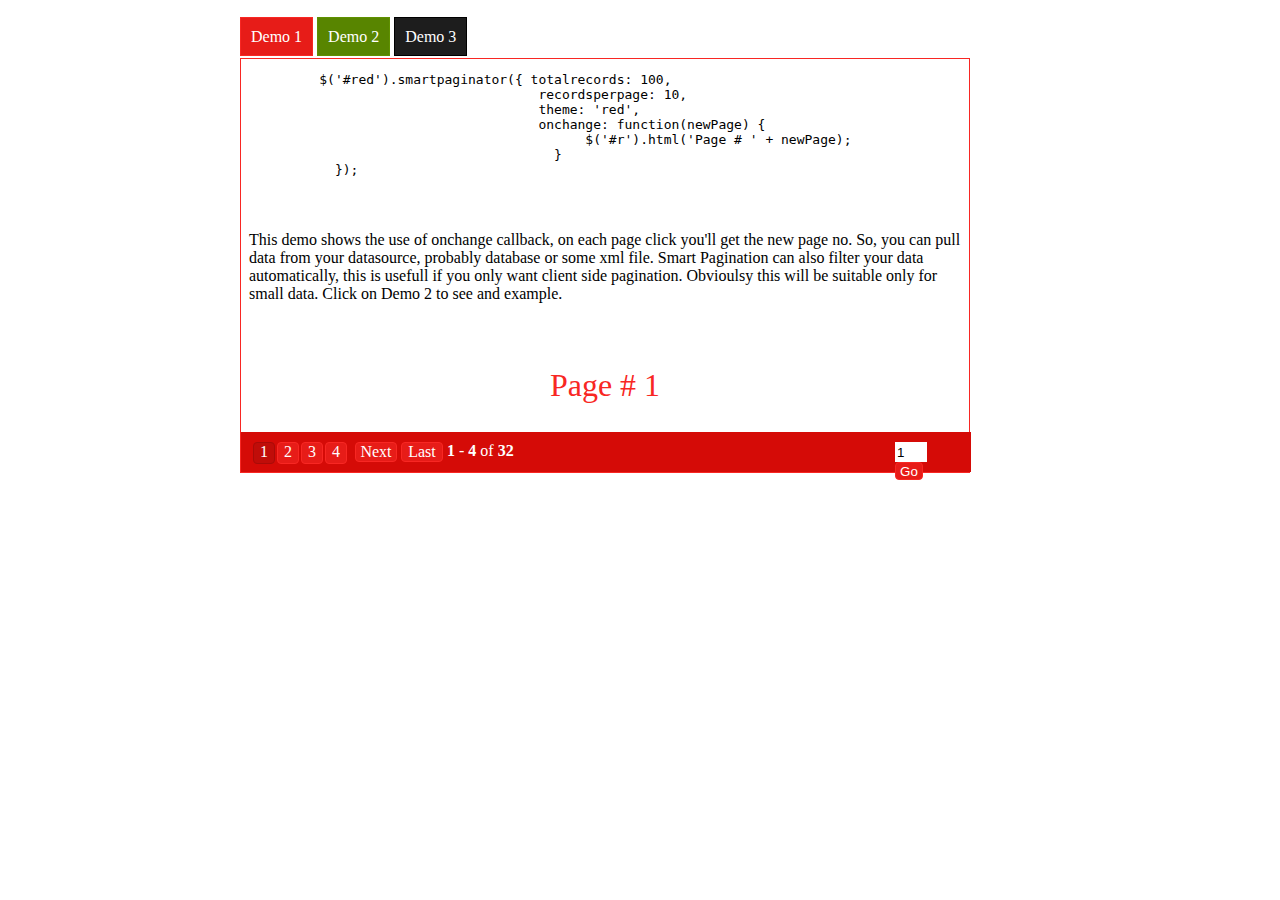
<file: smartpaginator.htm>
﻿<!DOCTYPE html PUBLIC "-//W3C//DTD XHTML 1.0 Transitional//EN" "http://www.w3.org/TR/xhtml1/DTD/xhtml1-transitional.dtd">
<html xmlns="http://www.w3.org/1999/xhtml">
<head>
    <title>Smart Pagination</title>
    <style type="text/css">
        body
        {
            padding-top: 20px;
        }
        #wrapper
        {
            margin: auto;
            width: 800px;
        }
        .contents
        {
            width: 91%; /*height: 150px;*/
            margin: 0;
        }
        .contents > p
        {
            padding: 8px;
        }
        .table
        {
            width: 100%;
            border-right: solid 1px #5f9000;
        }
        .table th, .table td
        {
            width: 16%;
            height: 20px;
            padding: 4px;
            text-align: left;
        }
        .table th
        {
            border-left: solid 1px #5f9000;
        }
        .table td
        {
            border-left: solid 1px #5f9000;
            border-bottom: solid 1px #5f9000;
        }
        .header
        {
            background-color: #4f7305;
            color: White;
        }
        #divs
        {
            margin: 0;
            height: 200px;
            font: verdana;
            font-size: 14px;
            background-color: White;
        }
        #divs > div
        {
            width: 98%;
            padding: 8px;
        }
        #divs > div p
        {
            width: 95%;
            padding: 8px;
        }
        ul.tab
        {
            list-style: none;
            margin: 0;
            padding: 0;
        }
        ul.tab li
        {
            display: inline;
            padding: 10px;
            color: White;
            cursor: pointer;
        }
        #container
        {
            width: 100%;
            border: solid 1px red;
        }
    </style>

    <script src="jquery-1.4.4.min.js" type="text/javascript"></script>

    <script src="smartpaginator.js" type="text/javascript"></script>

    <link href="smartpaginator.css" rel="stylesheet" type="text/css" />

    <script type="text/javascript">
        $(document).ready(function() {
            $('#green-contents').css('display', 'none');
            $('#black-contents').css('display', 'none');
            $('ul li').click(function() {
                $('#red-contents').css('display', 'none');
                $('#green-contents').css('display', 'none');
                $('#black-contents').css('display', 'none');
                if ($(this).attr('id') == '1') $('#red-contents').css('display', '');
                if ($(this).attr('id') == '2') $('#green-contents').css('display', '');
                if ($(this).attr('id') == '3') $('#black-contents').css('display', '');
            });

            $('#green').smartpaginator({ totalrecords: 10, recordsperpage: 3, datacontainer: 'mt', dataelement: 'tr', initval: 0, next: 'Next', prev: 'Prev', first: 'First', last: 'Last', theme: 'green' });

            $('#black').smartpaginator({ totalrecords: 5, recordsperpage: 1, datacontainer: 'divs', dataelement: 'div', initval: 0, next: 'Next', prev: 'Prev', first: 'First', last: 'Last', theme: 'black' });

            $('#red').smartpaginator({ totalrecords: 32, recordsperpage: 4, length: 4, next: 'Next', prev: 'Prev', first: 'First', last: 'Last', theme: 'red', onchange: function(newPage) {
                $('#r').html('Page # ' + newPage);
            }
            });

        });
    </script>

</head>
<body>
    <div id="wrapper">
        <div style="height: 30px;">
            <ul class="tab">
                <li style="background-color: #E71C18; border: solid 1px #F82723;" id="1">Demo 1</li>
                <li style="background-color: #588500; border: solid 1px #5f9000;" id="2">Demo 2</li>
                <li style="background-color: #1d1d1d; border: solid 1px #000;" id="3">Demo 3</li>
            </ul>
        </div>
        <div id="red-contents" class="contents" style="border: solid 1px #F82723;">
            <pre>
          $('#red').smartpaginator({ totalrecords: 100, 
                                      recordsperpage: 10,
                                      theme: 'red', 
                                      onchange: function(newPage) {
                                            $('#r').html('Page # ' + newPage);
                                        }
            });

        </pre>
            <p>
                This demo shows the use of onchange callback, on each page click you'll get the
                new page no. So, you can pull data from your datasource, probably database or some
                xml file. Smart Pagination can also filter your data automatically, this is usefull
                if you only want client side pagination. Obvioulsy this will be suitable only for
                small data. Click on Demo 2 to see and example.
            </p>
            <div style="height: 65px; text-align: center; font-size: 2em; padding-top: 40px;
                color: #F82723" id="r">
                Page # 1
            </div>
            <div id="red" style="margin: auto;">
            </div>
        </div>
        <div id="green-contents" class="contents" style="border: solid 1px #5f9000;">
            <pre>
         $('#green').smartpaginator({ totalrecords: 10,
                                      recordsperpage: 3, 
                                      datacontainer: 'mt', 
                                      dataelement: 'tr',
                                      theme: 'green' });
        </pre>
            <p>
                This demo shows how Smart Paginator can filter your data automatically. Here we
                have an HTML table with 10 rows and 6 columns, and we want 3 recods to be displayed
                on each page. For this you need to pass the id of the HTML table you want Smart
                Paginator to filter see the datacontainer property, and you also need to set the
                dataelement tag which is 'tr' for a table. 'datacontainer' and 'dataelement' properties
                establish parent child relation, you can pass any element other than table as 'datacontainer'
                and set the 'dataelement', Smart Paginator will filter the 'dataelements' gracefull.
                See Demo 3 for for an example of this.
            </p>
            <table id="mt" cellpadding="0" cellspacing="0" border="0" class="table">
                <tr class="header">
                    <th>
                        Col1
                    </th>
                    <th>
                        Col2
                    </th>
                    <th>
                        Col3
                    </th>
                    <th>
                        Col4
                    </th>
                    <th>
                        Col5
                    </th>
                    <th>
                        Col6
                    </th>
                </tr>
                <tr>
                    <td>
                        01
                    </td>
                    <td>
                        02
                    </td>
                    <td>
                        03
                    </td>
                    <td>
                        04
                    </td>
                    <td>
                        05
                    </td>
                    <td>
                        06
                    </td>
                </tr>
                <tr>
                    <td>
                        11
                    </td>
                    <td>
                        12
                    </td>
                    <td>
                        13
                    </td>
                    <td>
                        14
                    </td>
                    <td>
                        15
                    </td>
                    <td>
                        16
                    </td>
                </tr>
                <tr>
                    <td>
                        21
                    </td>
                    <td>
                        22
                    </td>
                    <td>
                        23
                    </td>
                    <td>
                        24
                    </td>
                    <td>
                        25
                    </td>
                    <td>
                        26
                    </td>
                </tr>
                <tr>
                    <td>
                        31
                    </td>
                    <td>
                        32
                    </td>
                    <td>
                        33
                    </td>
                    <td>
                        34
                    </td>
                    <td>
                        35
                    </td>
                    <td>
                        36
                    </td>
                </tr>
                <tr>
                    <td>
                        41
                    </td>
                    <td>
                        42
                    </td>
                    <td>
                        43
                    </td>
                    <td>
                        44
                    </td>
                    <td>
                        45
                    </td>
                    <td>
                        46
                    </td>
                </tr>
                <tr>
                    <td>
                        51
                    </td>
                    <td>
                        52
                    </td>
                    <td>
                        53
                    </td>
                    <td>
                        54
                    </td>
                    <td>
                        55
                    </td>
                    <td>
                        56
                    </td>
                </tr>
                <tr>
                    <td>
                        61
                    </td>
                    <td>
                        62
                    </td>
                    <td>
                        63
                    </td>
                    <td>
                        64
                    </td>
                    <td>
                        65
                    </td>
                    <td>
                        66
                    </td>
                </tr>
                <tr>
                    <td>
                        71
                    </td>
                    <td>
                        72
                    </td>
                    <td>
                        73
                    </td>
                    <td>
                        74
                    </td>
                    <td>
                        75
                    </td>
                    <td>
                        76
                    </td>
                </tr>
                <tr>
                    <td>
                        81
                    </td>
                    <td>
                        82
                    </td>
                    <td>
                        83
                    </td>
                    <td>
                        84
                    </td>
                    <td>
                        85
                    </td>
                    <td>
                        86
                    </td>
                </tr>
                <tr>
                    <td>
                        91
                    </td>
                    <td>
                        92
                    </td>
                    <td>
                        93
                    </td>
                    <td>
                        94
                    </td>
                    <td>
                        95
                    </td>
                    <td>
                        96
                    </td>
                </tr>
            </table>
            <div id="green" style="margin: auto;">
            </div>
        </div>
        <div id="black-contents" class="contents" style="border: solid 1px #000;">
            <pre>
          $('#black').smartpaginator({ totalrecords: 5,
                                        recordsperpage: 1,
                                        datacontainer: 'divs', 
                                        dataelement: 'div',
                                        theme: 'black' });
        </pre>
            <p>
                This demo shows the use of Smart Paginator with HTML elements other than table.
                See how divs are displayed according to current page.
            </p>
            <div id="divs">
                <div>
                    <h4>
                        <a href="http://www.egrappler.com/jquery-content-slider-jscarousel/">jQuery Content
                            Slider: jsCarousel</a></h4>
                    <p>
                        jsCarousel is a jquery slider plugin that slides contents in multi direction. jsCarousel
                        slider can be used as a feature content slider as well. You can put any kind of
                        contents you want whether images, text, videos, news etc. it's up to you. One interesting
                        thing about jsCarousel slider is that you can make simple image gallery with thumbnail
                        support by using it. jsCarousel slider plugin gives you the source of image via
                        callback function, when you click on some image within slider. See Using jsCarousel
                        Slider section below to get an idea about using the callback function.
                    </p>
                </div>
                <div>
                    <h4>
                        <a href="http://www.egrappler.com/jquery-image-preload-plugin-smart-preloader/">jQuery
                            Image Preload Plugin: Smart Preload</a></h4>
                    <p>
                        Smart Preloader is a small jQuery image preloading plugin that helps you preload
                        all the required images. Smart perloader plugin takes an array of images and notifies
                        via "oneachimageload" on each image load, and once all the images are loaded "onloadall"
                        callback functions is called. Both the "oneachimageload" and "onloadall" functions
                        are passed as parameters to Smart Preloader initializer function.</p>
                </div>
                <div>
                    <h4>
                        <a href="http://www.egrappler.com/jquery-pagination-plugin-smart-paginator/">jQuery
                            Pagination Plugin: Smart Paginator</a></h4>
                    <p>
                        Smart Paginator is a comprehensive jQuery Pagination plugin that makes adding pagination
                        very simple task, all the navigation logic is built in and it is also very customizable.
                        Smart Paginator supports variety of parameters and custom themes, that can be used
                        to customize the look and feel to your desire.</p>
                </div>
                <div>
                    <h4>
                        <a href="http://www.egrappler.com/jquery-spin-button-plugin-smart-spin/">jQuery Spin
                            Button Plugin: Smart Spin</a></h4>
                    <p>
                        Smart spin is a jQuery spin button plugin that mimics the very common windows spin
                        button control. Smart spin allows you to select a value between minimum and maximum
                        values using either mouse or keyboard. You can also enter a value via keyboard.
                        Smart spin contains a text box and "up" "down" buttons, it also supports "masking"(text
                        that appears when the control looses focus). Clicking the "up" button causes the
                        value to increment by step value (step value is configurable, default is 1), while
                        clicking the "down" button causes the value to decrement by step value. Clicking
                        up/down buttons and holding the left mouse button causes the values to change more
                        rapidly.
                    </p>
                </div>
                <div>
                    <h4>
                        <a href="http://www.egrappler.com/jquery-slidertrackbar-smart-slider/">jQuery Slider/Trackbar
                            Plugin: Smart Slider</a></h4>
                    <p>
                        Smart Slider is a jQuery plugin that mimics the very common user interface track
                        bar component, which consists of a slider bar and tracker/pointer, where tracker
                        can be moved back and forth along the slider bar to select a value. Smart Slider
                        comes in three different styles with variety of custom parameters. You can also
                        use your own custom styles simply by defining your custom CSS classes. Smart Slider
                        supports different styles and custom themes. Using Smart Slider plugin is also very
                        simple, you just need a block element, Smart Slider script and CSS file, Smart Slider
                        automatically generate track bar UI.</p>
                </div>
            </div>
            <div id="black" style="margin: auto;">
            </div>
        </div>
    </div>
</body>
</html>
</file>
<file: smartpaginator.css>
﻿.pager
{
	width: 720px;
	height: 30px;
	padding: 0;
	margin: 0;
	padding-top: 10px;
	padding-left: 10px;
	/*border-radius: 8px;
	-moz-border-radius: 8px;*/
}
.pager div.short
{
	float: right;
	margin: 0;
	padding: 0;
	margin-right: 10px;
	width: 74px;
}
.pager div.short input
{
	width: 28px;
	height: 18px;
	border: none;
	margin-left: 8px;
	float: left;
}
.pager ul
{
	list-style: none;
	padding: 0;
	margin: 0;
	float: left;
	margin-right: 4px;
}
.pager ul li
{
	display: inline;
	margin-left: 2px;
}
.pager ul li a.normal
{
	text-decoration: none;
	display: inline-table;
	width: 20px;
	height: 20px;
	text-align: center;
	border-radius: 4px;
	-moz-border-radius: 4px;
}
.pager span
{
	margin-left: 4px;
	color: White;
	float: left;
}
.pager .btn
{
	display: block;
	width: 40px;
	text-align: center;
	float: left;
	padding: 0;
	margin: 0;
	margin-left: 4px;
	cursor: pointer;
	border-radius: 4px;
	-moz-border-radius: 4px;
}
.pager ul li a.active
{
	text-decoration: none;
	display: inline-table;
	width: 20px;
	height: 20px;
	text-align: center;
	border-radius: 4px;
	-moz-border-radius: 4px;
}
/*green*/.green
{
	background-color: #4f7305;
}
.green.normal
{
	background-color: #588500;
	color: White;
	border: solid 1px #5f9000;
}
.green.active
{
	background-color: #344C00;
	color: #F8EB00;
	border: solid 1px #5f9000;
}
.pager.green .btn
{
	background-color: #588500;
	color: White;
	border: solid 1px #5f9000;
}
/*black*/.black
{
	background-color: #99c;
}
.black.normal
{
	background-color: #393;
	color: white;
	border: solid 1px #000;
}
.black.active
{
	background-color: #393;
	color: White;
	border: solid 1px #000;
}
.pager.black .btn
{
	background-color: #ccf;
	color: White;
	border: solid 1px #000;
}
/*red*/.red
{
	background-color: #D50B07;
}
.red.normal
{
	background-color: #E71C18;
	color: White;
	border: solid 1px #F82723;
}
.red.active
{
	background-color: #C00D09;
	color: White;
	border: solid 1px #A90B08;
}
.pager.red .btn
{
	background-color: #E71C18;
	color: White;
	border: solid 1px #F82723;
}
</file>
